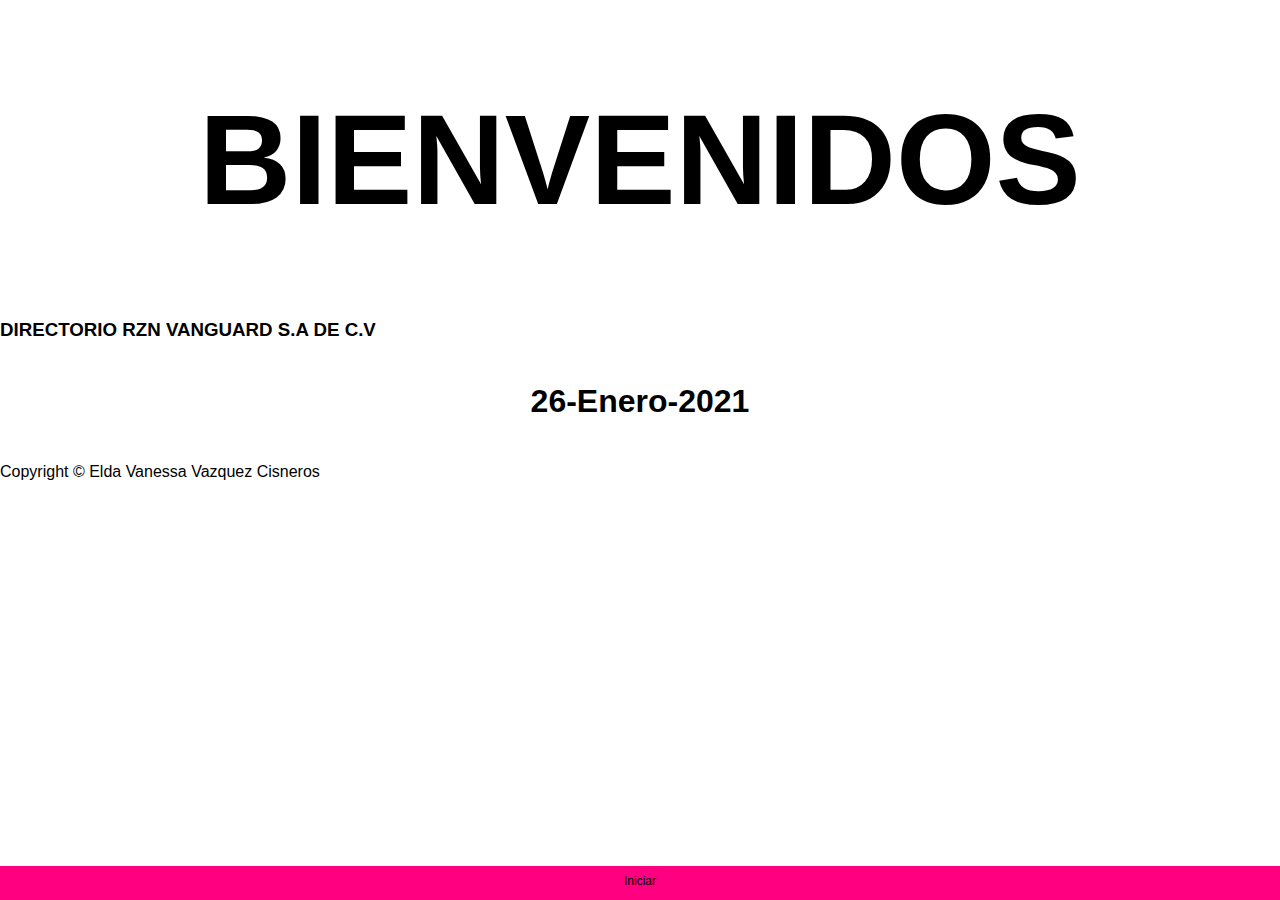
<file: index.html>
<!DOCTYPE html>
<html>
  <head>
    <meta charset="utf-8">
    <meta name="viewport" content="width=device-width, initial-scale=1">
   <title>Directorio Vanguard</title>
    <script src="js/registraServiceWorker.js"></script>

    <!-- Ícono para la página web. Debe ponerse en la raíz de la página. -->
    <link rel="icon" sizes="32x32" href="favicon.ico">

    <!-- Color de la barra de navegación de Chrome en dispositivos móviles. -->
    <meta name="theme-color" content="#81d4f4">

    <!-- Configuración de la PWA: Chrome y Edge. -->
    <link rel="manifest" href="manifest.json">

    <!-- Configuración para Web Clip en Safari. -->
    <meta name="apple-mobile-web-app-title" content="dmppwa">
    <meta name="apple-mobile-web-app-capable" content="yes">
    <meta name="apple-mobile-web-app-status-bar-style" content="default">
    <link rel="apple-touch-icon" href="img/icono2048.png">
    <link rel="apple-touch-icon" sizes="256x256" href="img/icono256.png">
    <link rel="apple-touch-icon" sizes="1024x1024" href="img/icono1024.png">
    <link rel="apple-touch-icon" sizes="2048x2048" href="img/icono2048.png">

    <script type="module" src="cmp/mi-footer.js"></script>
   
  </style>
  
  
  </head>
  <body>
       <style>
      :root {
        --color-primario: black;
        --color-primario-fondo: #ff0080;
        --color-contenido: black;
        --color-contenido-fondo: white;
        --color-active: #4646462c;
        --font-family: -apple-system, BlinkMacSystemFont, Roboto, sans-serif;
        color: var(--color-contenido);
        background-color: var(--color-contenido-fondo);
        font-family: var(--font-family);
      }

      body {
        margin: 0;
      }
      nav {
        position: fixed;
        left: 0;
        right: 0;
        bottom: 0;
      }

      nav ul {
        color: var(--color-primario);
        background-color: var(--color-primario-fondo);
        display: flex;
        list-style-type: none;
        justify-content: center;
        align-items: stretch;
        margin: 0;
        padding: 0;
      }

      nav ul li a {
        display: block;
        color: var(--color-letra-primario);
        font-size: 0.75rem;
        text-decoration: none;
        padding: 0.5rem 0.75rem 0.75rem 0.75rem;
        text-align: center;
      }

      nav li a span.material-icons {
        display: block;
        margin-left: auto;
        margin-right: auto;
      }

      nav ul li a:active {
        background-color: var(--color-active);
      }
      h1{
 text-align:center;

font-size: 800%;
         }
   }
         h3{
 text-align:center;

font-size: 300%;
         }
         h4{
 text-align:center;

font-size: 200%;
         }
   
    </style>
  </head>
  <body>
    <form>
      <div >
        <h1>BIENVENIDOS</h1>
        <h3>DIRECTORIO RZN VANGUARD S.A DE C.V </h3>
        <h4>26-Enero-2021</h4>
      
        
        
 
        
    </div>
      <nav>
        <ul>
          <li>
              <a class="btn bnt-secondary"href="directorio.html">Iniciar</a>
        </ul>
      </nav>
   
    </form>
    <footer>
      <p>
        <mi-footer></mi-footer>
      </p>
    </footer>
  </body>
</html>
</file>
